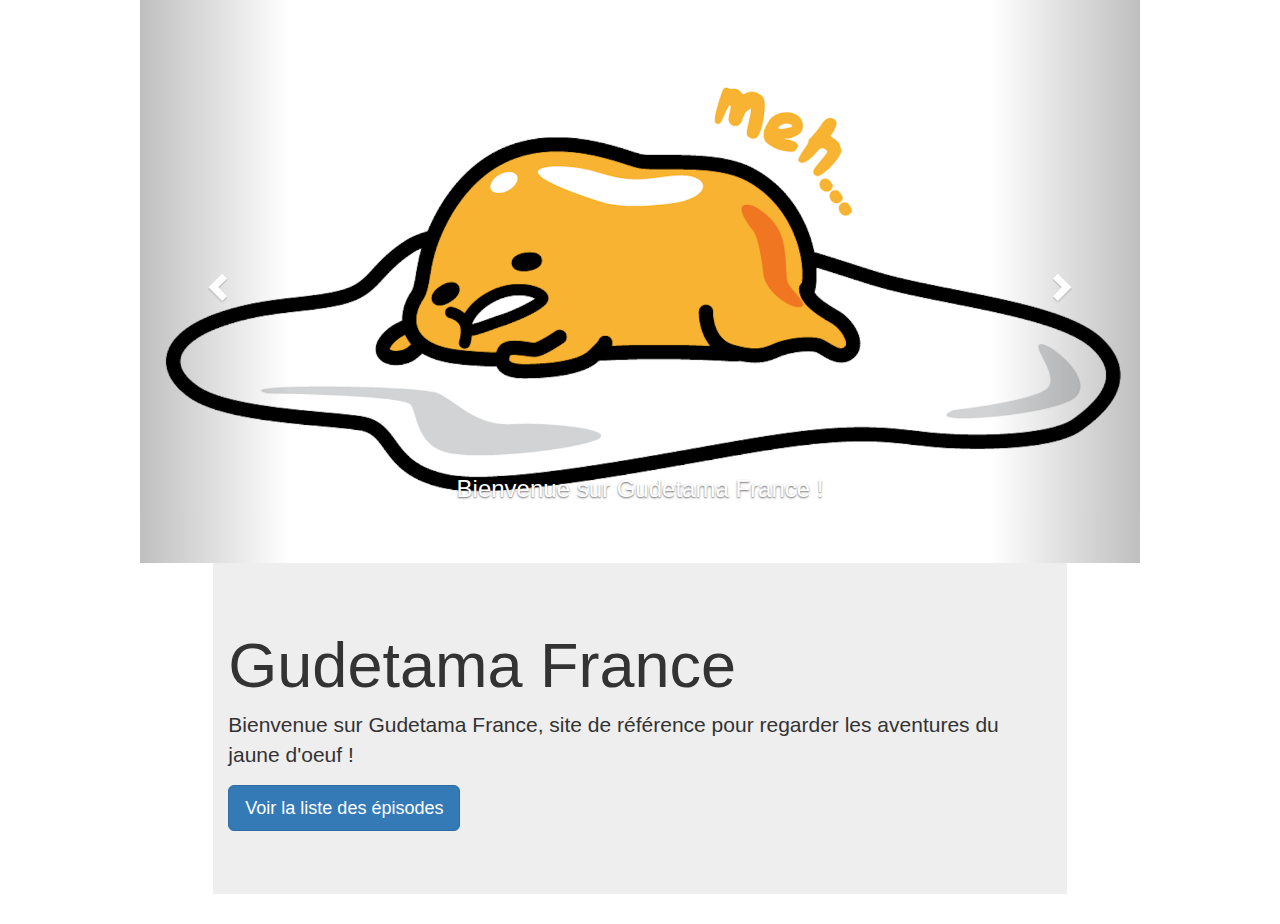
<file: src/main/webapp/index.html>
<!DOCTYPE html>
<html lang="en">

<head>
    <meta charset="utf-8">
    <meta http-equiv="X-UA-Compatible" content="IE=edge">
    <meta name="viewport" content="width=device-width, initial-scale=1">
    <link rel="stylesheet" href="bootstrap-3.3.7-dist\css\bootstrap.min.css">
    <link href="http://vjs.zencdn.net/5.17.0/video-js.css" rel="stylesheet">
    <link href="css\index.css" rel="stylesheet">
    <title>Gudetama France</title>

    <!-- Bootstrap -->
    <link rel="stylesheet" href="https://maxcdn.bootstrapcdn.com/font-awesome/4.4.0/css/font-awesome.min.css">
    <link rel="stylesheet" href="https://maxcdn.bootstrapcdn.com/bootstrap/3.3.5/css/bootstrap.min.css">


</head>

<body>

<!-- jQuery (necessary for Bootstrap's JavaScript plugins) -->
<script src="https://ajax.googleapis.com/ajax/libs/jquery/1.11.3/jquery.min.js"></script>
<!-- Include all compiled plugins (below), or include individual files as needed -->
<script src="https://maxcdn.bootstrapcdn.com/bootstrap/3.3.5/js/bootstrap.min.js"></script>

<script src="navbar.js"></script>

<div id="myCarousel" class="carousel slide" data-ride="carousel" style="width: 1000px; margin: 0 auto">
    <!-- Indicators -->
    <ol class="carousel-indicators">
        <li data-target="#myCarousel" data-slide-to="0" class="active"></li>
        <li data-target="#myCarousel" data-slide-to="1"></li>
    </ol>

    <!-- Wrapper for slides -->
    <div class="carousel-inner" role="listbox">
        <div class="item active">
            <img src="res\meh.png" alt="Meh">
            <div class="carousel-caption">
                <h3>Bienvenue sur Gudetama France !</h3>
            </div>
        </div>

        <div class="item">
            <img src="res\meh2.png" alt="Meh">
            <div class="carousel-caption">
                <h3>Bienvenue sur Gudetama France !</h3>
            </div>
        </div>
    </div>

    <!-- Left and right controls -->
    <a class="left carousel-control" href="#myCarousel" role="button" data-slide="prev">
        <span class="glyphicon glyphicon-chevron-left" aria-hidden="true"></span>
        <span class="sr-only">Previous</span>
    </a>
    <a class="right carousel-control" href="#myCarousel" role="button" data-slide="next">
        <span class="glyphicon glyphicon-chevron-right" aria-hidden="true"></span>
        <span class="sr-only">Next</span>
    </a>
</div>

<div class="col-md-offset-2 col-md-8 jumbotron">
    <h1>Gudetama France</h1>
    <p>Bienvenue sur Gudetama France, site de référence pour regarder les aventures du jaune d'oeuf !</p>
    <p><a class="btn btn-primary btn-lg" href="episodes_list.html" role="button">Voir la liste des épisodes</a></p>
</div>

</body>

</html>
</file>
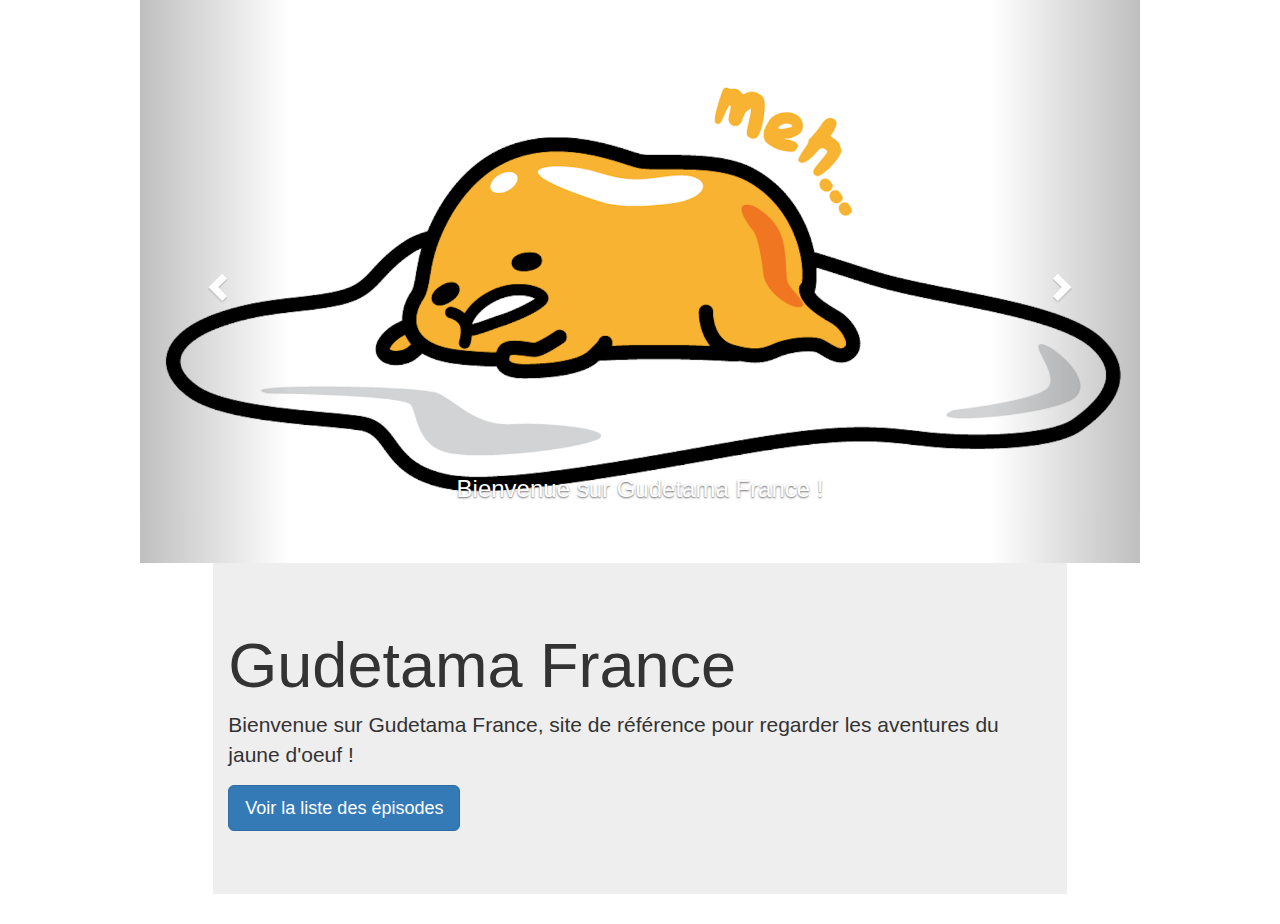
<file: src/main/webapp/account-settings.html>
<!DOCTYPE html>
<html lang="en">
<head>
    <meta charset="utf-8">
    <meta http-equiv="X-UA-Compatible" content="IE=edge">
    <meta name="viewport" content="width=device-width, initial-scale=1">
    <title>Paramètres utilisateur</title>

    <!-- Bootstrap -->
    <link rel="stylesheet" href="https://maxcdn.bootstrapcdn.com/bootstrap/3.3.5/css/bootstrap.min.css">
    <link rel="stylesheet" href="https://maxcdn.bootstrapcdn.com/font-awesome/4.4.0/css/font-awesome.min.css">

</head>
<body>

<script type="text/javascript">
    // Redirect the user if he's not connected
    if (sessionStorage.getItem('user') == null)
        window.location.href = 'index.html';
</script>

<script src="https://ajax.googleapis.com/ajax/libs/jquery/1.11.3/jquery.min.js"></script>
<script src="https://maxcdn.bootstrapcdn.com/bootstrap/3.3.5/js/bootstrap.min.js"></script>
<nav id=navbar class="navbar navbar-default" role="navigation">\
</nav>
<script src="navbar.js"></script>

<div class="container">
    <form class="form-horizontal" onsubmit="return false">
        <fieldset>

            <legend>Paramètres</legend>

            <div class="form-group">
                <label class="col-md-4 control-label" for="newUsername">Changer de pseudo</label>
                <div class="col-md-4">
                    <input id="newUsername" type="text" class="form-control input-md">
                    <!--<span class="help-block">your new email ID</span>-->
                </div>
            </div>

            <div class="form-group">
                <label class="col-md-4 control-label" for="newEmail">Changer d'adresse email</label>
                <div class="col-md-4">
                    <input id="newEmail" type="email" class="form-control input-md">
                    <!--<span class="help-block">your new email ID</span>-->
                </div>
            </div>

            <div class="form-group">
                <label class="col-md-4 control-label" for="newPassword">Nouveau mot de passe</label>
                <div class="col-md-4">
                    <input id="newPassword" name="passwordinput" type="password" class="form-control input-md">

                </div>
            </div>

            <div class="form-group">
                <label class="col-md-4 control-label" for="newPasswordConfirmation">Confirmation nouveau mot de
                    passe</label>
                <div class="col-md-4">
                    <input id="newPasswordConfirmation" type="password" class="form-control input-md">

                </div>
            </div>

            <div class="form-group">
                <label class="col-md-4 control-label" for="saveProfile"></label>
                <div class="col-md-4">
                    <button id="saveProfile" class="btn btn-primary" onclick="updateUser()">Enregistrer les
                        modifications
                    </button>
                </div>
            </div>

            <div class="form-group">
                <div class="col-md-4"></div>
            </div>


            <div class="form-group">
                <label class="col-md-4 control-label" for="deleteAccount"></label>
                <div class="col-md-4">
                    <button id="deleteAccount" class="btn btn-danger" onclick="deleteUser()">Supprimer son compte
                    </button>
                </div>
            </div>


        </fieldset>
    </form>

</div>
<script type="text/javascript">
    // Fill the placeholder form
    if (sessionStorage.getItem('user') != null) {
        var userSession = JSON.parse(sessionStorage.getItem('user'));
        document.getElementById('newUsername').placeholder = userSession.pseudo;
        document.getElementById('newEmail').placeholder = userSession.email;
    }

    // Save user modification
    function updateUser() {
        var newUsername = document.getElementById('newUsername').value;
        var newEmail = document.getElementById('newEmail').value;
        var newPassword = document.getElementById('newPassword').value;
        var newPasswordConfirmation = document.getElementById('newPasswordConfirmation').value;
        // If something changed
        if (newUsername != '' || newEmail != '' || newPassword != '' || newPasswordConfirmation != '') {
            // todo : Verification password
            var xhr = new XMLHttpRequest();
            var user = {};
            user.id = JSON.parse(sessionStorage.getItem('user')).id;
            user.pseudo = newUsername;
            user.email = newEmail;
            user.password = newPassword;
            // Send http request
            xhr.open('PUT', serverAddr + '/gudetama/webapi/user', true);
            xhr.setRequestHeader('Content-type', 'application/json; charset=UTF-8');
            xhr.onreadystatechange = function () {
                if (xhr.readyState == 4 && xhr.status == 200) {
                    var user = JSON.parse(sessionStorage.getItem('user'));
                    if (newUsername != '')
                        user.pseudo = newUsername;
                    if (newEmail != '')
                        user.email = newEmail;
                    sessionStorage.setItem('user', JSON.stringify(user));
                    alert("Votre compte a bien été mis à jour");
                    window.location.href = 'index.html';
                }
            };
            xhr.send(JSON.stringify(user));
        }
        else {
            //todo Inform user that nothing is changed
        }
    }

    //Delete user
    function deleteUser() {
        // Send http request
        var xhr = new XMLHttpRequest();
        xhr.open('PUT', serverAddr + '/gudetama/webapi/user/delete', true);
        xhr.setRequestHeader('Content-type', 'application/json; charset=UTF-8');
        xhr.onreadystatechange = function () {
            if (xhr.readyState == 4 && xhr.status == 200) {
                alert("Votre compte a été supprimé");
                window.location.href = 'index.html';
            }
        };
        xhr.send(sessionStorage.getItem('user'));
    }
</script>

</body>
</html>
</file>
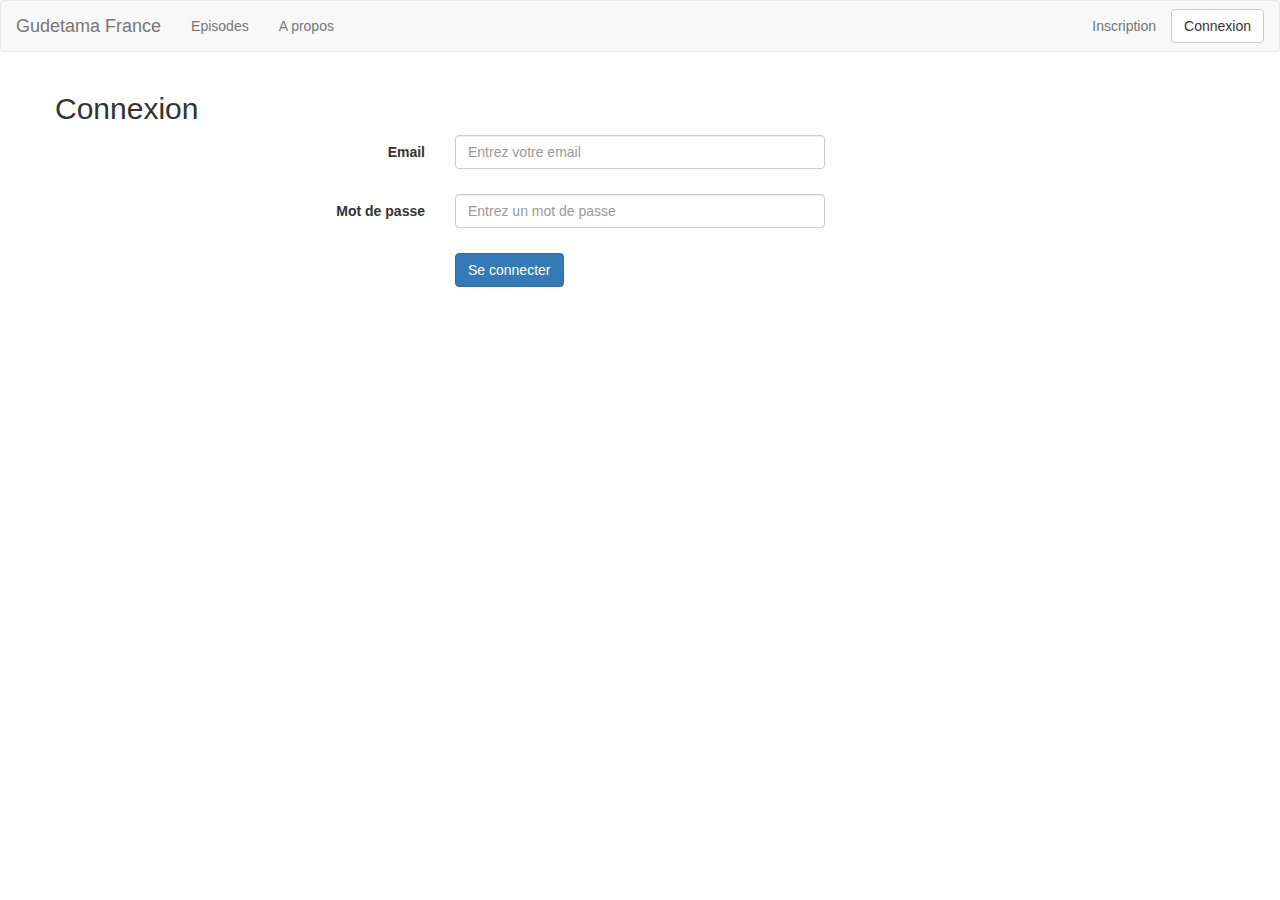
<file: src/main/webapp/sign_in.html>
<!DOCTYPE html>
<html lang="en">

<head>
    <meta charset="utf-8">
    <meta http-equiv="X-UA-Compatible" content="IE=edge">
    <meta name="viewport" content="width=device-width, initial-scale=1">
    <title>Connexion</title>

    <!-- Bootstrap -->
    <link rel="stylesheet" href="https://maxcdn.bootstrapcdn.com/bootstrap/3.3.5/css/bootstrap.min.css">
    <link rel="stylesheet" href="https://maxcdn.bootstrapcdn.com/font-awesome/4.4.0/css/font-awesome.min.css">

</head>

<body>

    <script src="https://ajax.googleapis.com/ajax/libs/jquery/1.11.3/jquery.min.js"></script>
    <script src="https://maxcdn.bootstrapcdn.com/bootstrap/3.3.5/js/bootstrap.min.js"></script>

    <nav id=navbar class="navbar navbar-default" role="navigation">\
    </nav>
    <script src="navbar.js"></script>

    <script type="text/javascript">
        function connexion() {
            var xhr = new XMLHttpRequest();
            xhr.open('GET', serverAddr + '/gudetama/webapi/user/connexion?email=' + document.getElementById('email').value + "&password=" + document.getElementById('password').value, true);
            xhr.onreadystatechange = function () {//Call a function when the state changes.
                if (xhr.readyState == 4 && xhr.status == 200) {
                    sessionStorage.setItem('user', xhr.responseText);
                    window.location.href = "index.html";
                }
            };
            xhr.send();
            return false;
        }
    </script>

    <div class="container">
        <div class="row">
            <h2>Connexion</h2>

            <form class="form-horizontal" method="get" onsubmit="return connexion()">
                <fieldset>

                    <div class="form-group">
                        <label class="col-md-4 control-label" for="textinput">Email</label>
                        <div class="col-md-4">
                            <input id="email" placeholder="Entrez votre email" class="form-control input-md" required="" type="text">
                            <span class="help-block"> </span>
                        </div>
                    </div>

                    <div class="form-group">
                        <label class="col-md-4 control-label" for="passwordinput">Mot de passe</label>
                        <div class="col-md-4">
                            <input id="password" placeholder="Entrez un mot de passe" class="form-control input-md" required="" type="password">
                            <span class="help-block"> </span>
                        </div>
                    </div>

                    <div class="form-group">
                        <label class="col-md-4 control-label" for="singlebutton"> </label>
                        <div class="col-md-4">
                            <button id="registrationButton" class="btn btn-primary">Se connecter</button>
                        </div>
                    </div>

                </fieldset>
            </form>

        </div>
    </div>


</body>

</html>
</file>
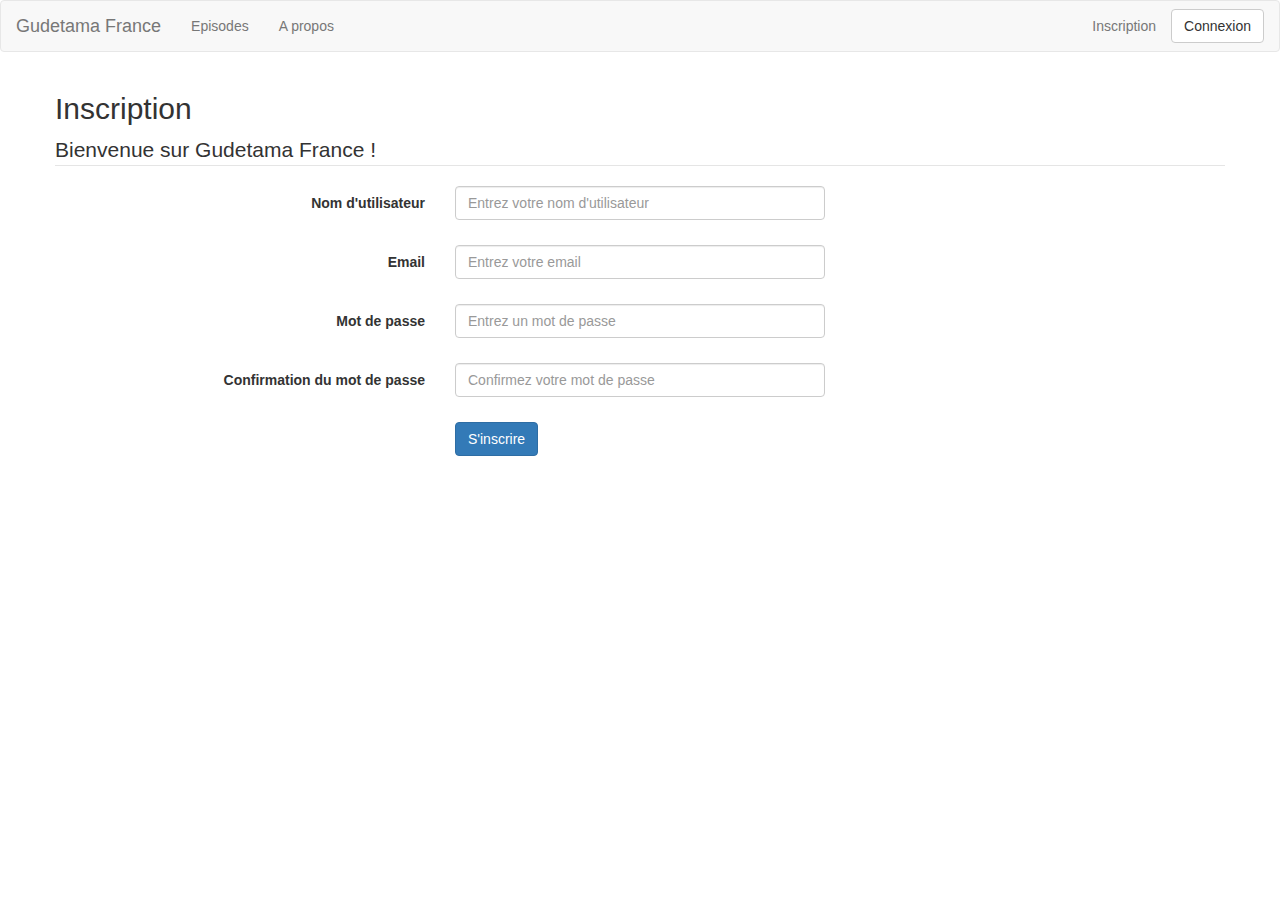
<file: src/main/webapp/sign_up.html>
<!DOCTYPE html>
<html lang="en">

<head>
    <meta charset="utf-8">
    <meta http-equiv="X-UA-Compatible" content="IE=edge">
    <meta name="viewport" content="width=device-width, initial-scale=1">
    <title>Inscription</title>

    <!-- Bootstrap -->
    <link rel="stylesheet" href="https://maxcdn.bootstrapcdn.com/bootstrap/3.3.5/css/bootstrap.min.css">
    <link rel="stylesheet" href="https://maxcdn.bootstrapcdn.com/font-awesome/4.4.0/css/font-awesome.min.css">

</head>

<body>

<script src="https://ajax.googleapis.com/ajax/libs/jquery/1.11.3/jquery.min.js"></script>
<script src="https://maxcdn.bootstrapcdn.com/bootstrap/3.3.5/js/bootstrap.min.js"></script>

<nav id=navbar class="navbar navbar-default" role="navigation">\
</nav>

<script src="navbar.js"></script>

<script type="text/javascript">

    function validatePassword() {
        var password = document.getElementById('password').value;
        var passwordConfirmation = document.getElementById("passwordConfirmation").value;
        var ok = true;
        if (password != passwordConfirmation) {
            ok = false;
        }
        return ok;
    }

    function validateEmail() {
        var emailToValidate = document.getElementById('email').value;

        var xhr = new XMLHttpRequest();


        xhr.open('GET', serverAddr + '/gudetama/webapi/user/check-email?email=' + emailToValidate, true);
        xhr.setRequestHeader('Content-type', '' + 'text/plain; charset=UTF-8');
        xhr.onreadystatechange = function () {//Call a function when the state changes.
            if (xhr.readyState == 4 && xhr.status == 200) {
                if (JSON.parse(xhr.responseText)) {
                    sendJSON();
                } else {
                    alert('Cet email est déjà utilisé');
                }
            }
        };
        xhr.send(emailToValidate);
    }
    
    function sendJSON() {
        // Something
        var user = {};
        user.pseudo = document.getElementById('userName').value;
        user.email = document.getElementById('email').value;
        user.password = document.getElementById('password').value;

        var userJSON = JSON.stringify(user);

        var http = new XMLHttpRequest();

        http.open('POST', serverAddr + '/gudetama/webapi/user', true);
        http.setRequestHeader('Content-type', 'application/json; charset=UTF-8');
        http.onreadystatechange = function () {//Call a function when the state changes.
            if (http.readyState == 4 && http.status == 201) {
                alert('Votre compte a bien été créé');
                window.location.href = 'index.html';
            }
        };
        http.send(userJSON);
    }

    function sendForm() {
        var passwordOk = validatePassword();

        if (passwordOk) {
            validateEmail();
            //sendJSON();
        } else {
            alert('Les mots de passe de correspondent pas');
        }

        return false;
    }

</script>

<div class="container">
    <div class="row">
        <h2>Inscription</h2>

        <form id="signUpForm" class="form-horizontal" method="post" onsubmit="return sendForm()">
            <fieldset>

                <legend>Bienvenue sur Gudetama France !</legend>

                <div class="form-group">
                    <label class="col-md-4 control-label" for="textinput">Nom d'utilisateur</label>
                    <div class="col-md-4">
                        <input id="userName" placeholder="Entrez votre nom d'utilisateur" class="form-control input-md"
                               required="" type="text">
                        <span class="help-block"> </span>
                    </div>
                </div>

                <div class="form-group">
                    <label class="col-md-4 control-label" for="textinput">Email</label>
                    <div class="col-md-4">
                        <input id="email" placeholder="Entrez votre email" class="form-control input-md" required=""
                               type="email">
                        <span class="help-block"> </span>
                    </div>
                </div>

                <div class="form-group">
                    <label class="col-md-4 control-label" for="passwordinput">Mot de passe</label>
                    <div class="col-md-4">
                        <input id="password" placeholder="Entrez un mot de passe" class="form-control input-md"
                               required="" type="password">
                        <span class="help-block"> </span>
                    </div>
                </div>

                <div class="form-group">
                    <label class="col-md-4 control-label" for="passwordinput">Confirmation du mot de passe</label>
                    <div class="col-md-4">
                        <input id="passwordConfirmation" placeholder="Confirmez votre mot de passe"
                               class="form-control input-md" required="" type="password">
                        <span class="help-block"> </span>
                    </div>
                </div>

                <div class="form-group">
                    <label class="col-md-4 control-label" for="singlebutton"></label>
                    <div class="col-md-4">
                        <button id="registrationButton" class="btn btn-primary">S'inscrire</button>
                    </div>
                </div>

            </fieldset>
        </form>

    </div>
</div>


</body>

</html>
</file>
